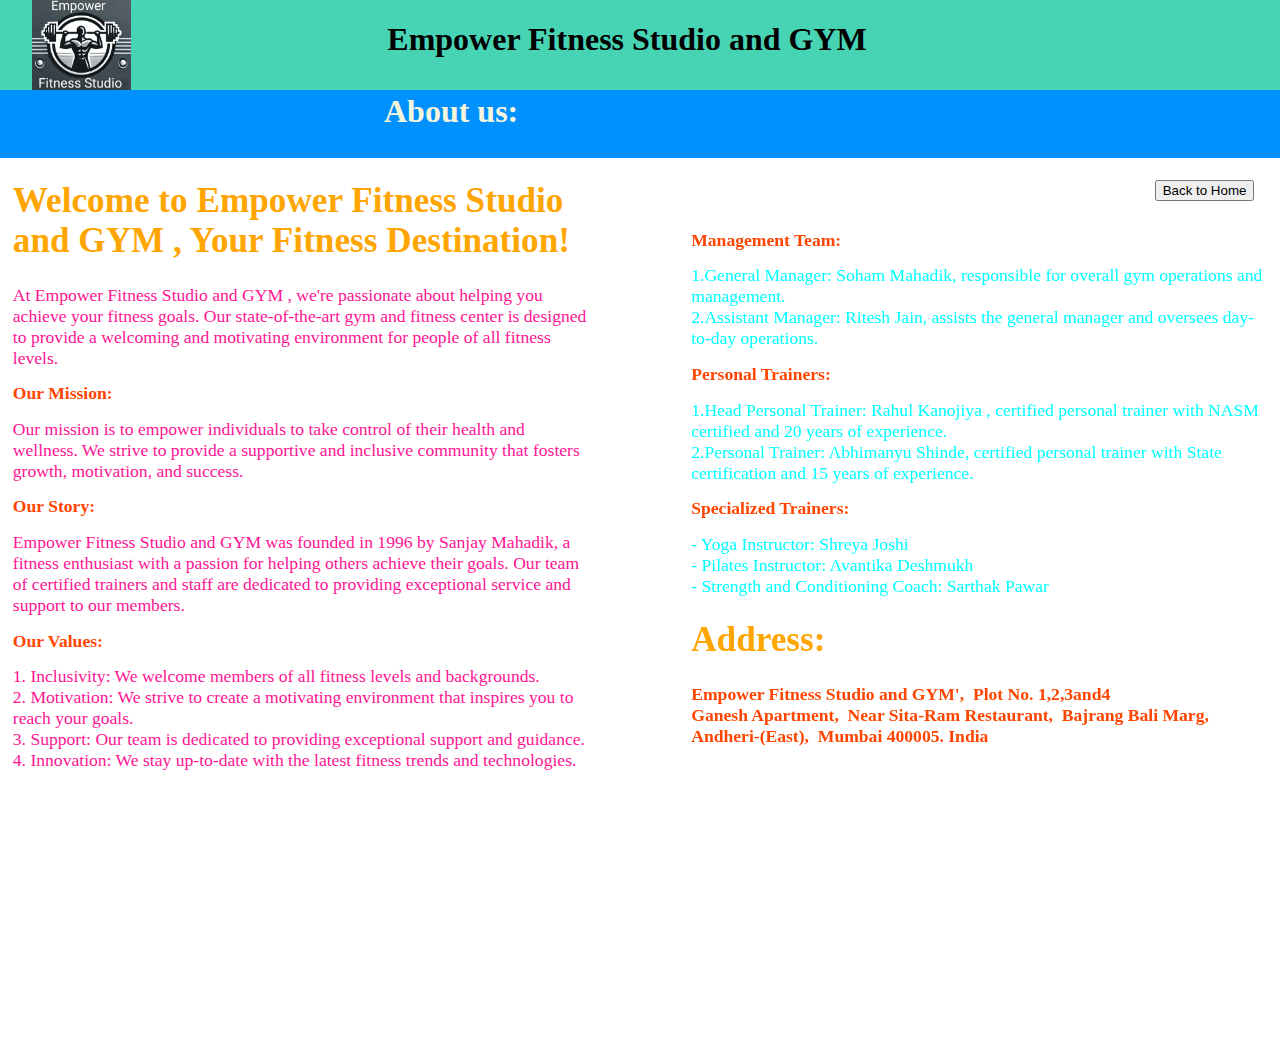
<file: aboutus.html>
<!DOCTYPE html>
<head>
    <meta charset="UTF-8">
    <meta name="viewport" content="width=device-width, initial-scale=1.0"><title>Services</title>
    <link rel="stylesheet" href="hp.css"></link></head>
<body>
    <header>
        <div style="z-index: 2" class="logo">
            <img id="lo" height="100%" src="logo.jpeg"></img>   
        <h1 id="h1">Empower Fitness Studio and GYM</h1></div><br>
        <div id="navbar"><h1 id="schedule">About us:</h1></div></header>
            <content>
                <a href="index.html"><button id="but">Back to Home</button></a>
                <div id="au">
                    <h1 style="color:orange">Welcome to Empower Fitness Studio and GYM , Your Fitness Destination!</h1>
                    At Empower Fitness Studio and GYM , we're passionate about helping you achieve your fitness goals. Our state-of-the-art gym and fitness center is designed to provide a welcoming and motivating environment for people of all fitness levels.
                <h2 class="aboutus">Our Mission:</h2>
                Our mission is to empower individuals to take control of their health and wellness. We strive to provide a supportive and inclusive community that fosters growth, motivation, and success.
                <h2 class="aboutus">Our Story:</h2>
            Empower Fitness Studio and GYM was founded in 1996 by Sanjay Mahadik, a fitness enthusiast with a passion for helping others achieve their goals. Our team of certified trainers and staff are dedicated to providing exceptional service and support to our members.
            <h2 class="aboutus">Our Values:</h2>
            1. Inclusivity: We welcome members of all fitness levels and backgrounds.<br>
2. Motivation: We strive to create a motivating environment that inspires you to reach your goals.<br>
3. Support: Our team is dedicated to providing exceptional support and guidance.<br>
4. Innovation: We stay up-to-date with the latest fitness trends and technologies.<br>
            </div>
            <div style="position: absolute; font-size: 1.1em;
            margin: 1%; top: 5%;
            width:45%; right: 0; color: aqua;">
                <h2 class="aboutus">Management Team:</h2>
               1.General Manager: Soham Mahadik, responsible for overall gym operations and management.<br>
               2.Assistant Manager: Ritesh Jain, assists the general manager and oversees day-to-day operations.<br>
               <h2 class="aboutus">Personal Trainers:</h2>
               1.Head Personal Trainer: Rahul Kanojiya , certified personal trainer with NASM certified and 20 years of experience.<br>
               2.Personal Trainer: Abhimanyu Shinde, certified personal trainer with State certification and 15 years of experience.
               <h2 class="aboutus">Specialized Trainers:</h2>
               - Yoga Instructor: Shreya Joshi <br>
               - Pilates Instructor: Avantika Deshmukh<br>
               - Strength and Conditioning Coach: Sarthak Pawar<br>
               <h1 style="color:orange">Address:</h1>
               <h2 class="aboutus">Empower Fitness Studio and GYM', &nbsp;Plot No. 1,2,3and4 <br>Ganesh Apartment,&nbsp; Near Sita-Ram Restaurant,&nbsp; Bajrang Bali Marg,<br>
               Andheri-(East), &nbsp;Mumbai 400005. India</h2> 

            </div>
</file>
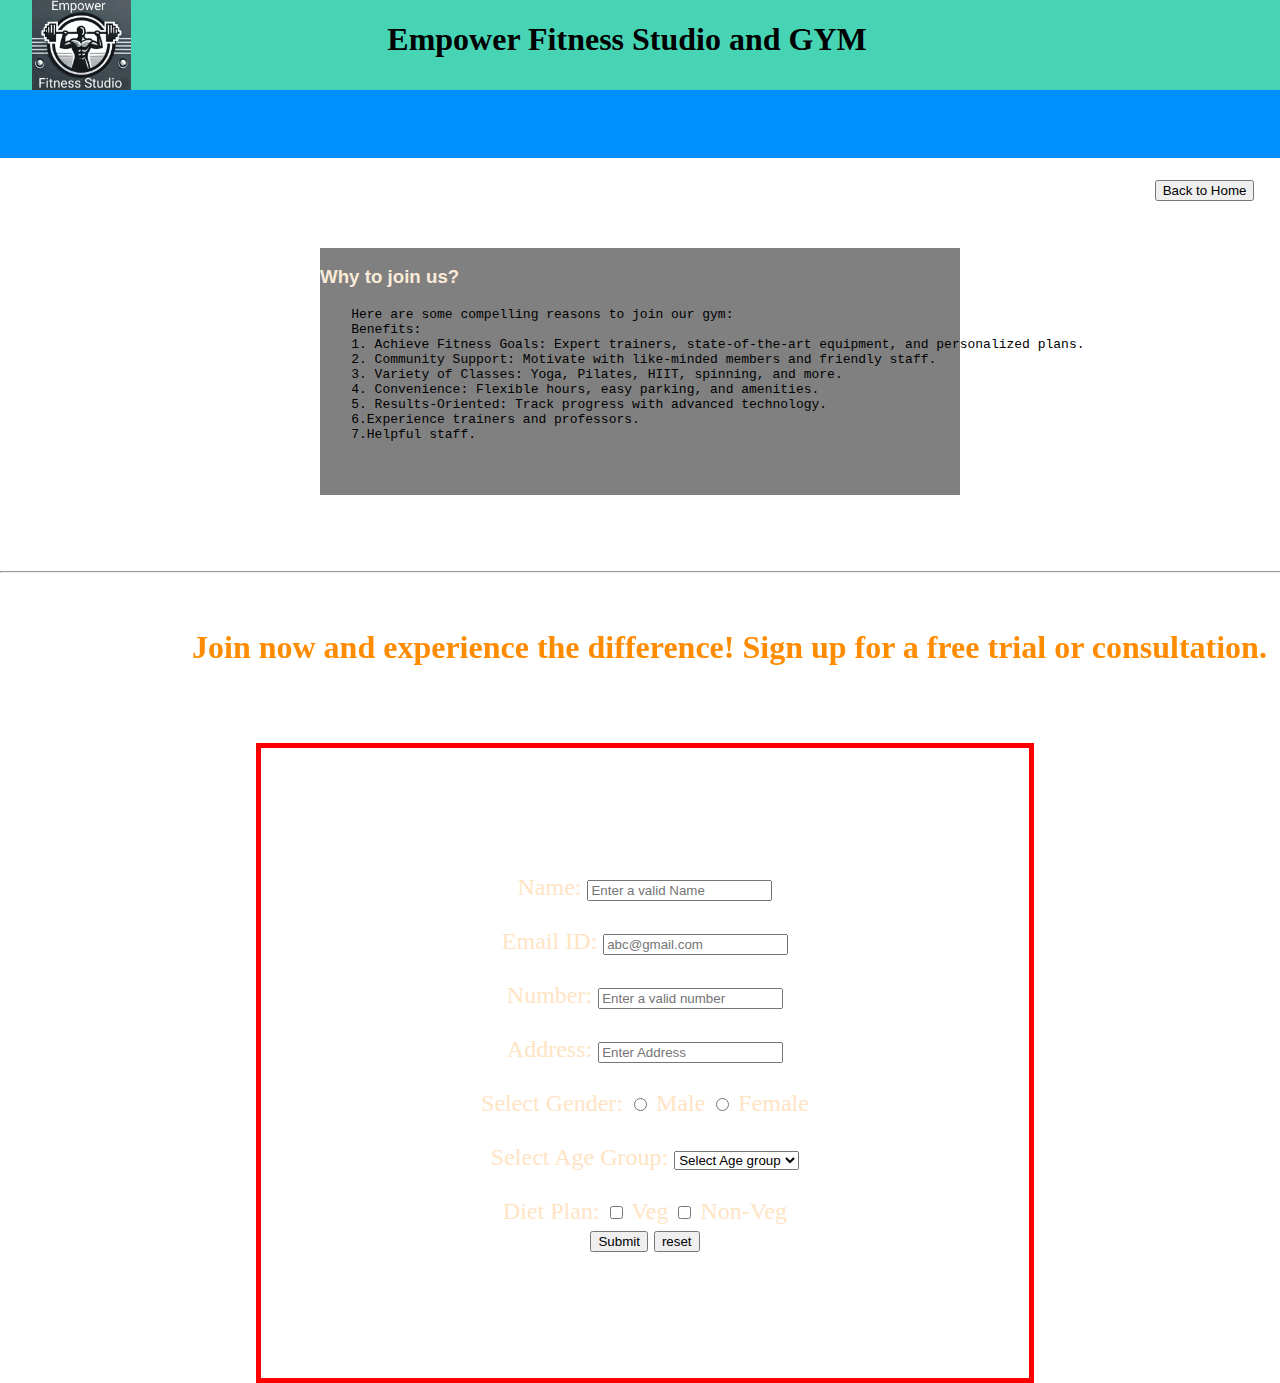
<file: register.html>
<!DOCTYPE html>
<head>
    <meta charset="UTF-8">
    <meta name="viewport" content="width=device-width, initial-scale=1.0"><title>Join us /Register</title>
    <link rel="stylesheet" href="hp.css"></link></head>
    <script>
        function validation(){
      name=document.myform.name.value;
      no=document.myform.number.value;
      add=document.myform.address.value;
      if(name==null||name==""){
        alert("Please Enter Name")
        return false;
      }
      else if(no.length!=10 ){
        alert("Please Enter a valid Number")
        return false;
      }
      else if(add==null||add=="")
      {alert("Please enter Address")
       return false;}
       else{ return true;}

    }
    </script>
<body>
    <header>
        <div style="z-index: 2" class="logo">
            <img id="lo" height="100%" src="logo.jpeg"></img>   
        <h1 id="h1">Empower Fitness Studio and GYM</h1></div><br>
        <div id="navbar"></div></header>
            <content>
                <a href="index.html"><button id="but">Back to Home</button></a>
                <div id="joinus" ><h3 style="color: antiquewhite; font-family: Arial, Helvetica, sans-serif;">Why to join us?</h3>
                    <pre>
    Here are some compelling reasons to join our gym:
    Benefits:
    1. Achieve Fitness Goals: Expert trainers, state-of-the-art equipment, and personalized plans.
    2. Community Support: Motivate with like-minded members and friendly staff.
    3. Variety of Classes: Yoga, Pilates, HIIT, spinning, and more.
    4. Convenience: Flexible hours, easy parking, and amenities.
    5. Results-Oriented: Track progress with advanced technology.
    6.Experience trainers and professors.
    7.Helpful staff.
   </pre>
                </div>
                <hr style="position: absolute; top: 45%; width: 100%;">
                <h1 style="position: absolute; left:15%; top:50%; color:darkorange">Join now and experience the difference! Sign up for a free trial or consultation.
                </h1>
                <form name="myform" onsubmit="return validation()">
                    <div id="form">
                   <label for="name" class="reg">Name:</label>
                   <input type="text" name="name" placeholder="Enter a valid Name" ><br><br>
                   <label for="email" class="reg">Email ID:</label>
                   <input type="email" placeholder="abc@gmail.com" required><br><br>
                   <label for="no" class="reg">Number:</label>
                   <input type="number" name="number" placeholder="Enter a valid number" ><br><br>
                   <label for="address" class="reg">Address:</label>
                   <input type="text" name="address" placeholder="Enter Address"><br><br>
                   <label for="gender" class="reg">Select Gender:</label>
                   <input type="radio" name="gender" required>
                   <label for="male" class="reg" >  Male</label>
                   <input type="radio" name="gender" required>
                   <label for="female" class="reg" >  Female</label> <br><br>
                   <label for="age" class="reg">Select Age Group:</label>
                   <select name="Age" required>
                    <option value="select">Select Age group</option>
                    <option value="15-18">15-18</option>
                    <option value="18-24">18-24</option>
                    <option value="24-32">24-32</option>
                    <option value="32-45">32-45</option>
                    <option value="45-60">45-60</option>
                   </select><br><br>
                   <label for="diet" class="reg">Diet Plan:    </label>
                    <input type="checkbox" name="veg" value="Veg" >
                    <label for="diet" class="reg">Veg </label> 
                    <input type="checkbox" name="nonveg" value="Non-Veg" >
                    <label for="diet" class="reg">Non-Veg </label><br>
                    <input type="submit" value="Submit">
                    <input type="reset" value="reset">
                </div></form>
            </content>
</body>
</file>
<file: hp.css>
body{margin: 0;
    background-image: url(https://i.pinimg.com/originals/96/6a/7b/966a7b0fa51a0e145aa6b2fe8cd56923.jpg);
    background-size:cover;height: auto;}
.logo{ 
    display:flex;
    flex-wrap: wrap;
    background-color: rgb(70, 212,180);
     height: 10%; 
     width: 100%;
     position:fixed;
     top: 0;}
     content{
        position:absolute;
        top:17.5%;
        width: 100%;
        height: 100vh;}
header{height:15%;}
#lo{margin-left:2.5%; }
#h1{  align-items: center;
    margin-left: 20%;
    font-size: 200%;}
#navbar{
  z-index: 1;
    height: 7.5%;
    width: 100%;
    position: fixed;
    top: 10%;
    left: 0;
    background-color: rgb(0, 145, 255);
    }
.navgbar:hover{color : red;
background-color:white;}
.navgbar{color: yellow;
    position:relative;
    top:2.5%;
    margin-left: 5%;
    text-decoration: none;
    font-size: 120%;}
#main{display:inline;
    position: absolute;
    top: 5%; 
    left: 5%;
    height: 80%;
    width:90%; 
    background-size: cover;
    animation-name: example;
    animation-duration: 10s;
    animation-iteration-count: infinite;}
@keyframes example { 0%{background-image: url(https://media.oralhealthgroup.com/uploads/2024/10/iStock-1356510492-e1727874227825-1024x577.jpg);}
    25%{background-image: url(https://blog.therunexperience.com/blog/content/images/wordpress/2020/01/treadmill-feature-image-e1582216975620.png);}
    50%{background-image: url(https://img.freepik.com/premium-photo/man-is-lifting-barbell-with-words-back_501705-25235.jpg);}
    75%{background-image: url(https://assets.clevelandclinic.org/transform/9bd145bb-f77b-42b7-9c93-312c2a86a429/elliptical-gym-group-1411330458);}
    100%{background-image: url(https://media.oralhealthgroup.com/uploads/2024/10/iStock-1356510492-e1727874227825-1024x577.jpg);}}
#tag{color:navy;
    background-color: orange;
    font-size: 250%;
position:absolute;
left: 25% ; bottom: 40%;}
#a1{
    position: absolute;
    bottom:30%;
    left: 45%;
    border: 2px solid orange;
    background-color:navy;
    border-radius: 20%;
    color: orange;
    text-decoration: none;
    height: 5%;
width: 15%;
font-size: 2em;
text-align: center;}


#maincon{position: absolute; top:160%; left:2.5%;
    width: 50%; height:40%; font-size: 150%; color: gold;}
#other{width: 50%;
    font-size: 100%;
    color:lightsalmon;
    height: 40%;
    position:absolute;
    left: 5%;
    top:85%;font-family: Cambria, Cochin, Georgia, Times, 'Times New Roman', serif; font-size: 125%;
}
footer{
 display: flex;
 justify-content: space-evenly;
}
#joinus{width:50%;
    height:27.5%;
    position: absolute;
    top: 10%;
    left: 25%;
    background-color:grey ;
    transition: all 2s linear ;
}
#joinus:hover{
    transform: scale(1.5,1.5);
    color: red;
}
#but{
    position: fixed;
    right: 2%;
    top: 20%;
}
form{
    position:absolute;
    left:20%;
    top: 65%;width: 60%; height: 70%;
    border: 5px solid red;
}
.reg{
    color: bisque;   
}
#form{
    position: absolute;
    top: 20%;
    width: 100%;
    height: auto;
    text-align: center;
    font-size: 1.5em; 
}
#schedule{margin:0;
    position:absolute;
    top:5%;
    left: 30%;
    text-align: center;
    color: beige;
    display: inline-block;}
#membership{
    color:cyan;
    position: absolute;
    top:5%;
    left: 2.5%;
    height:auto;
    width: 45%;
    font-size: 1.5em;
}    
#mem{color:aliceblue;
}
#tab{position: absolute;
    top:5%;
    width: 45%;
    right:2.5%;
    height:auto;
    color: greenyellow;
    font-size: 1.2em;
}
#mem{
 margin-left:10% ;
}
#dis{color: antiquewhite;
    position: absolute;
    top:95%;
    left:40%;
    transition: all 2s linear ;
}
#dis:hover{
    transform: scale(1.5,1.5);
    color: orange;}
#img{
    width: 40%;
    top:5%;
    height: auto;
    right:2%;
}
#au{font-size: 1.1em;
    margin: 1%;
    width:45%;
    color:deeppink;
}
.aboutus{font-size: 1em;
    color: orangered;
}
</file>
